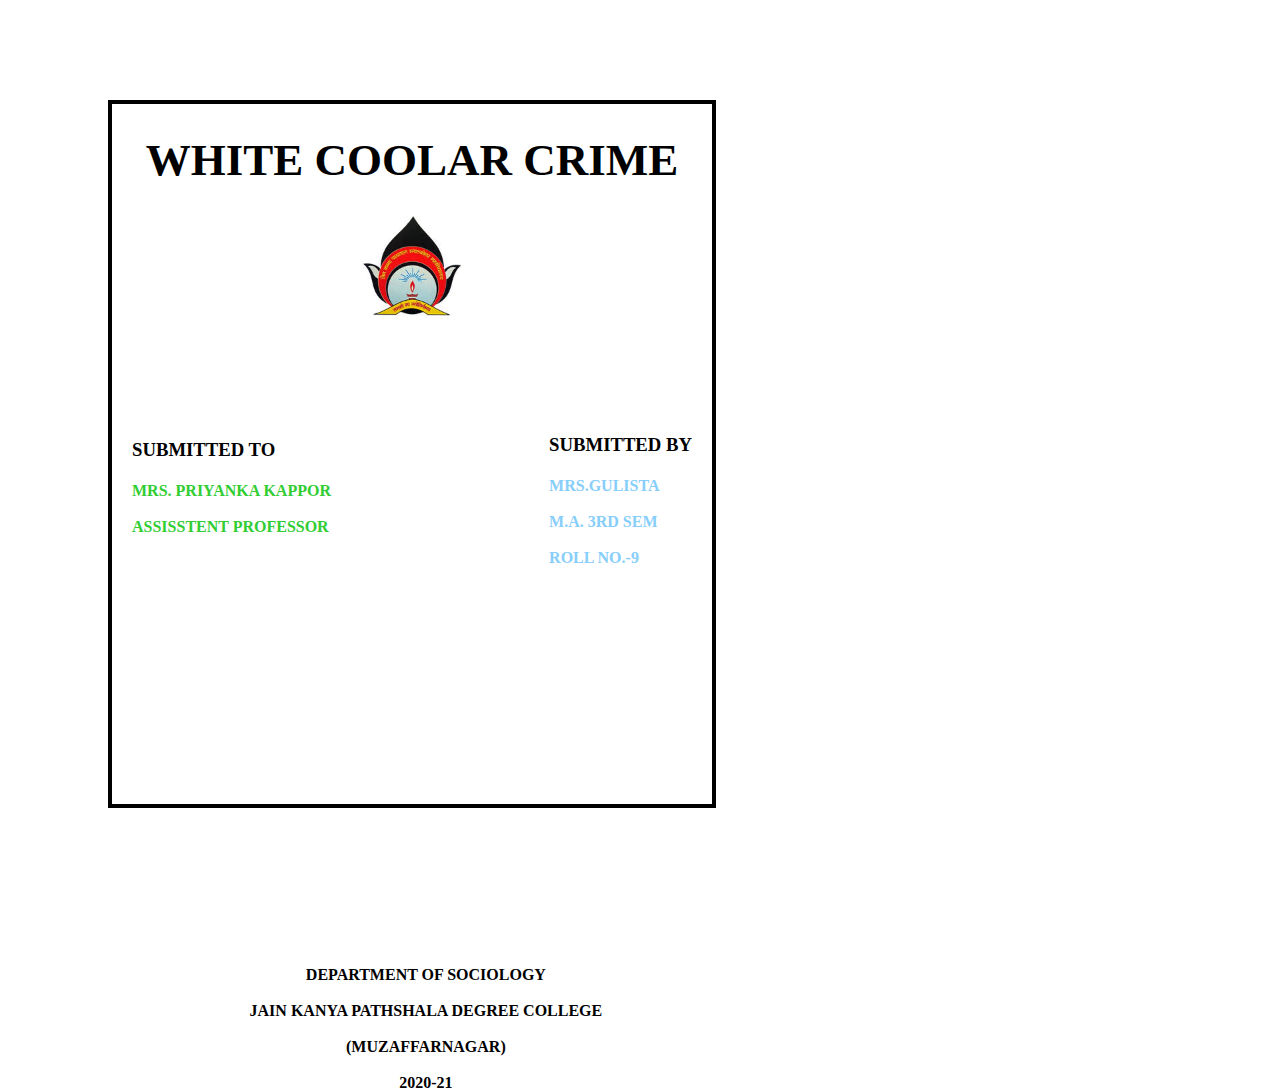
<file: index.html>
<!doctype html>
<html>
<head>
    <style>
        .op{
            text-transform: uppercase;
            height: 700px;
            width: 600px;
            margin: 100px;
            border:4px solid black;
            
            background: white;
        }
        h1{
            text-align: center;
            font-size: 45px;
        }
        .left{
            float: left;
            padding: 20px;
            transform: translateY(45%);
        }
        .right{
            float: right;
             transform: translateY(35%);
            padding:20px;
        }
        .bottom h4{
            top: 105%;
            text-align: center;
            position: absolute;
            transform: translateX(39%);

        }
        #toleft{
            color: #32cd32;
        }
        #toright{
            color: lightskyblue;
        }
        .icon img{
            width: 100px;
            height: 100px;
            position:relative;
             transform: translateX(250px);
            z-index: 0px;
            
        }
        @media (max-width:700px){
                    .op h1,h3,h4{
        
            font-size: 20px;
        }
            
        }
    </style>
    </head>
<body><div class="op">
    <h1>WHITE COOLAR CRIME</h1>
    <div class="icon"><img src="jain.jpg"></div>
   <div class="left"> <h3>submitted to</h3>
       <h4 id="toleft">mrs. priyanka kappor<br><br>assisstent professor</h4>
    </div>
       <div class="right"> <h3>submitted by</h3>
           <h4 id="toright">mrs.gulista<br><br>m.a. 3rd sem<br><br>roll no.-9</h4>
    </div>
    <div class="bottom"><h4>department of sociology<br><br>jain kanya pathshala degree college<br><br>(muzaffarnagar)<br><br>2020-21</h4></div>
    </div>
    </body></html>
</file>
